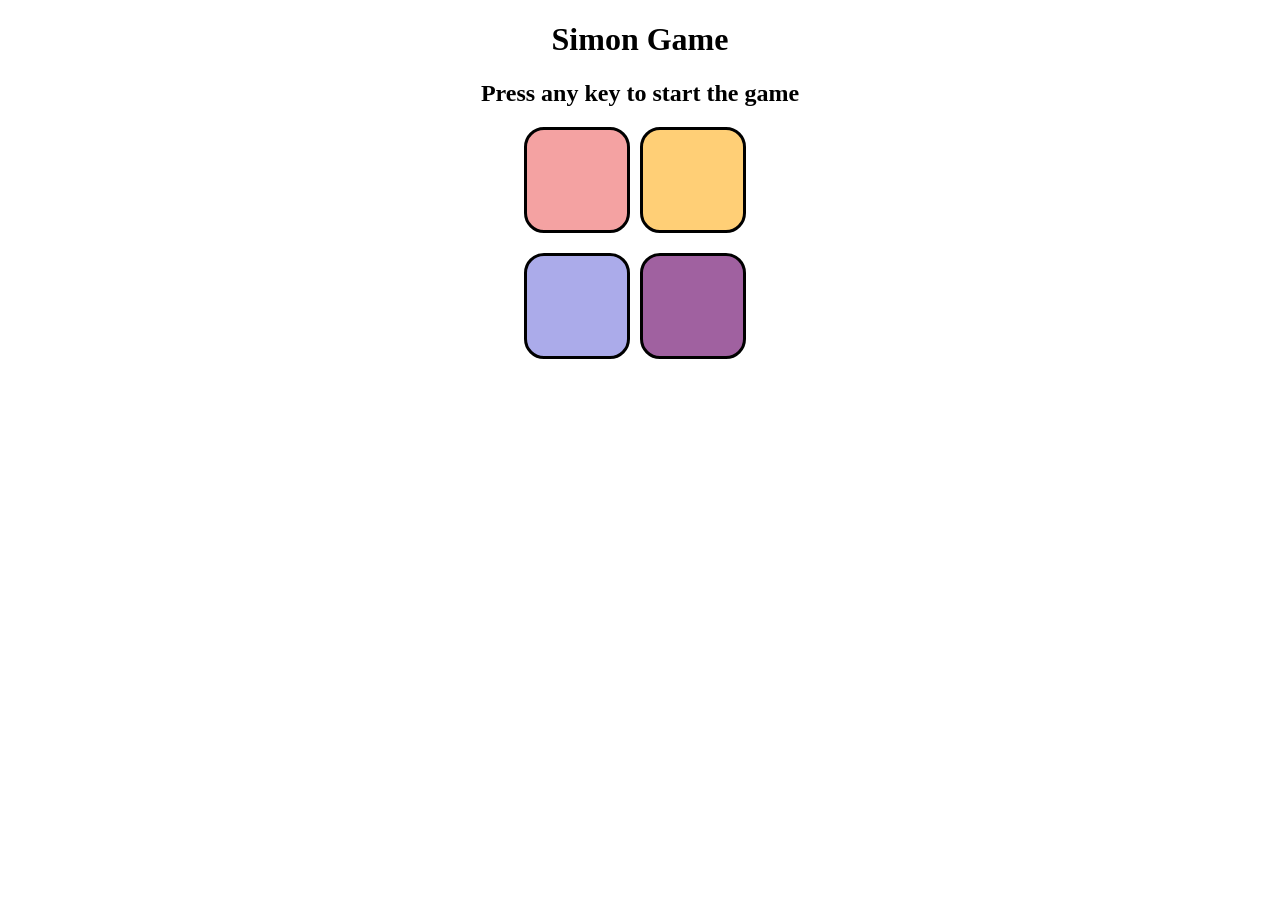
<file: index.html>
<!DOCTYPE html>
<html lang="en">
<head>
    <meta charset="UTF-8">
    <meta name="viewport" content="width=device-width, initial-scale=1.0">
    <title>Simon Says Game</title>
    <link rel="stylesheet" href="simonsays.css">
</head>
<body>
    <h1>Simon Game</h1>
    <h2>Press any key to start the game</h2>
    <div class="container">
       <div class="mm">
        <div class="btn red"  id="red"  type="button"></div>
        <div class="btn blue"id="blue"  type="button"></div>
       </div>
       <div class="mm">
        <div class="btn orange" id="orange" type="button"></div>
        <div class="btn purple"id="purple"  type="button"></div>
       </div> 
    </div>
    <script src="simonsays.js"></script>
</body>
</html>
</file>
<file: simonsays.css>
.btn{
    width: 100px;
    height:100px;
    border: 3px black solid;
    display:flex;
    flex-direction: row-reverse;
    border-radius: 20px;
    margin-bottom: 20px;
    margin-right:10px;

}
.container{
    display: flex;
    flex-direction: row;
    justify-content: center;
    
}
.mm{
    display: flex;
    flex-direction: column;
}

body{
    text-align:center;
}
.red{
    background-color: rgb(244, 162, 162);
}
.blue{
    background-color:rgb(171, 171, 234);
}
.orange{
    background-color: rgb(255, 207, 118);
}
.purple{
    background-color: rgb(160, 97, 160);
}
.flash{
    background-color: white;
}

.userFlash{
    background-color: green;
}
.gameOver{
    background-color: red;
}
</file>
